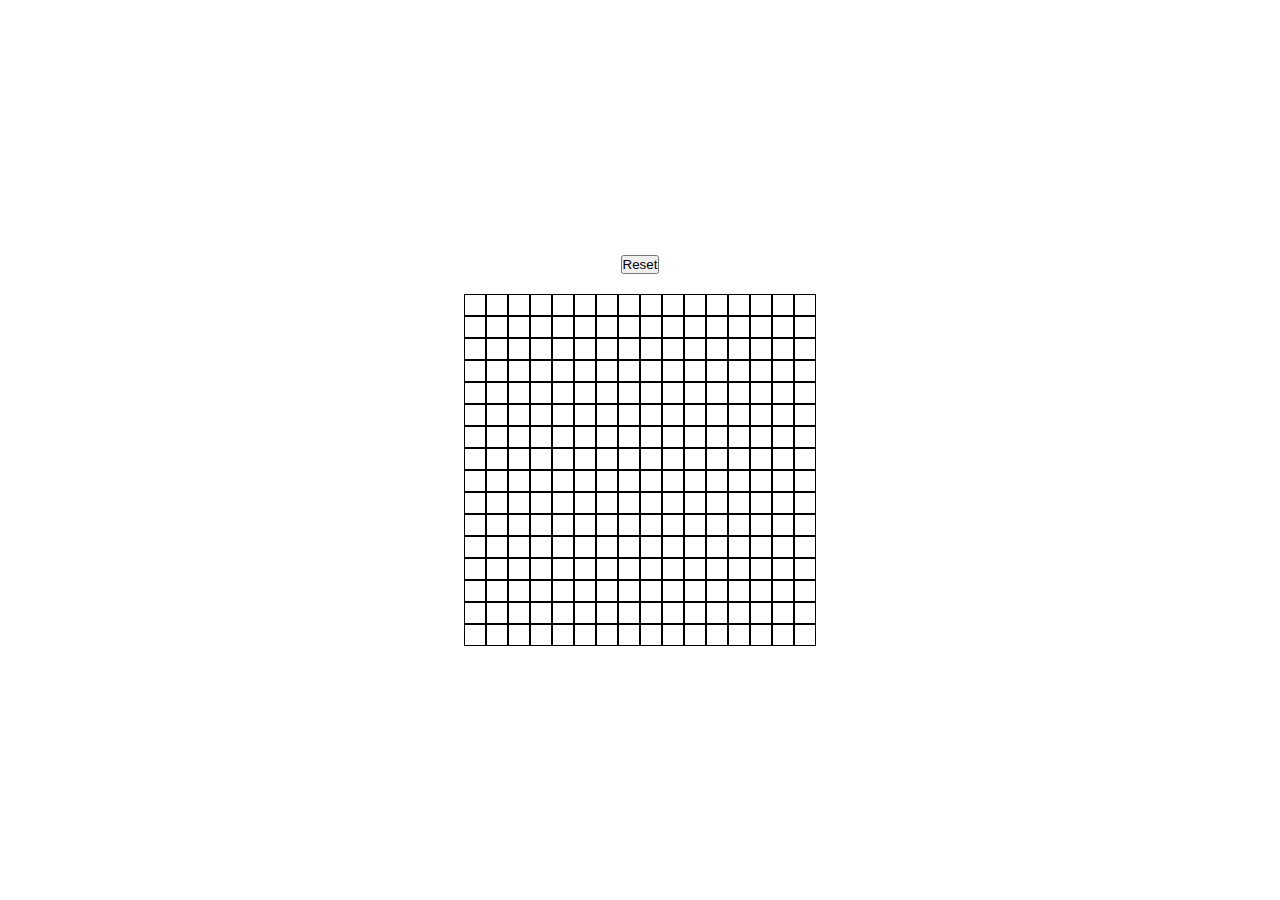
<file: projects/etch-a-sketch/index.html>
<!DOCTYPE html>
<html lang="en">
  <head>
    <meta charset="UTF-8" />
    <meta http-equiv="X-UA-Compatible" content="IE=edge" />
    <meta name="viewport" content="width=device-width, initial-scale=1.0" />
    <link rel="stylesheet" href="./styles.css" />
    <title>Etch a Sketch</title>
  </head>
  <body>
    <button>Reset</button>
    <div class="grid container">
      <div class="row container"></div>
      <div class="row container"></div>
      <div class="row container"></div>
      <div class="row container"></div>
      <div class="row container"></div>
      <div class="row container"></div>
      <div class="row container"></div>
      <div class="row container"></div>
      <div class="row container"></div>
      <div class="row container"></div>
      <div class="row container"></div>
      <div class="row container"></div>
      <div class="row container"></div>
      <div class="row container"></div>
      <div class="row container"></div>
      <div class="row container"></div>
    </div>
    <script src="./app.js"></script>
  </body>
</html>
</file>
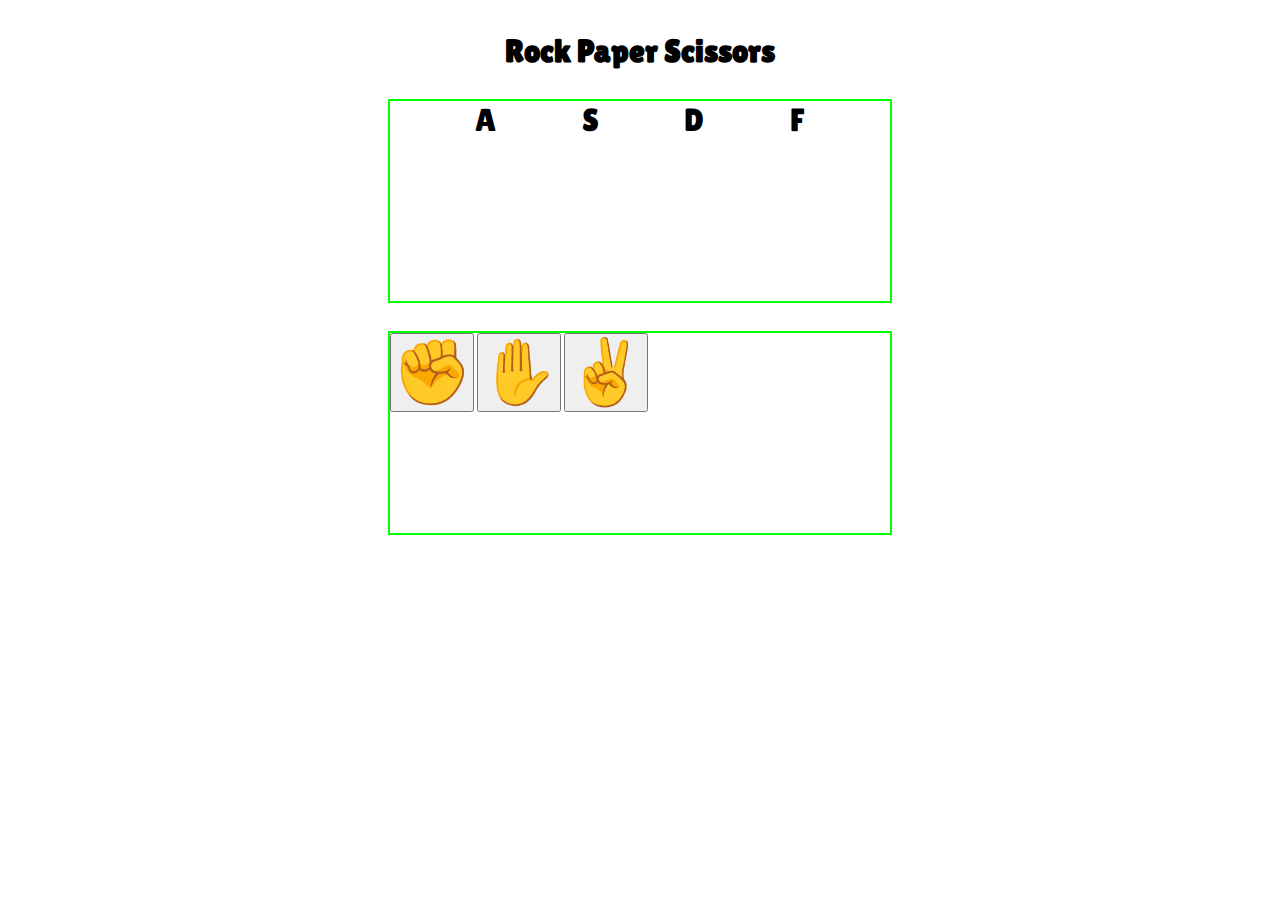
<file: projects/rps/index.html>
<!DOCTYPE html>
<html lang="en">
  <head>
    <meta charset="UTF-8" />
    <meta http-equiv="X-UA-Compatible" content="IE=edge" />
    <meta name="viewport" content="width=device-width, initial-scale=1.0" />
    <link rel="stylesheet" href="/projects/rps/styles.css" />
    <link rel="preconnect" href="https://fonts.googleapis.com" />
    <link rel="preconnect" href="https://fonts.gstatic.com" crossorigin />
    <link
      href="https://fonts.googleapis.com/css2?family=Lilita+One&display=swap"
      rel="stylesheet"
    />
    <title>Rock Paper Scissors?</title>
  </head>
  <body>
    <h1>Rock Paper Scissors</h1>
    <div class="scoreboard container">
      <p id="playerScore">A</p>
      <p id="round">S</p>
      <p id="ties">D</p>
      <p id="computerScore">F</p>
    </div>
    <div class="button container">
      <button class="buttons" id="rock">&#9994;</button>
      <button class="buttons" id="paper">&#9995;</button>
      <button class="buttons" id="scissors">&#9996;</button>
    </div>

    
  </body>
</html>
</file>
<file: projects/etch-a-sketch/styles.css>
/* 
.container {
    outline: 2px solid red;
    /* width: 256px;
    
} */


/* .container {
    width: 500px;
    outline: 2px solid lime;
}

.container * {
    display: flex;
}


.ASD:hover {
    background-color: red;
}


.ASD {

    height: 50px;
    width: 100px;
} */

* {
    margin: 0;
    padding: 0;
}


body {
    min-height: 100vh;
    display: flex;
    flex-direction: column;
    gap: 20px;
    align-items: center;
    justify-content: center;
}


.grid.container {
    /* border: 2px solid red; */
}


.row.container {
    /* outline: 2px solid lime; */
    display: flex;
}



.square {
    width: 20px;
    height: 20px;
    border: 1px solid black;
}
</file>
<file: projects/rps/styles.css>
* {
    margin: 0;
    padding: 0;
  }
  
  body {
    padding: 2em;
    max-width: 1440px;
    margin: 0 auto;
    display: flex;
    flex-direction: column;
    align-items: center;
    justify-content: center;
    gap: 2em;
    font-family: 'Lilita One', cursive;
  }
  
  
  .scoreboard {
    display: flex;
    justify-content: space-evenly;
    width: 100%;
    font-size: 2rem;
  }
  
  
  button:hover {
    cursor: pointer;
  }

  
  .buttons {
    font-size: 4rem;
  }

  .container {
    width: 500px;
    height: 200px;
    outline: 2px solid lime;
  }
</file>
